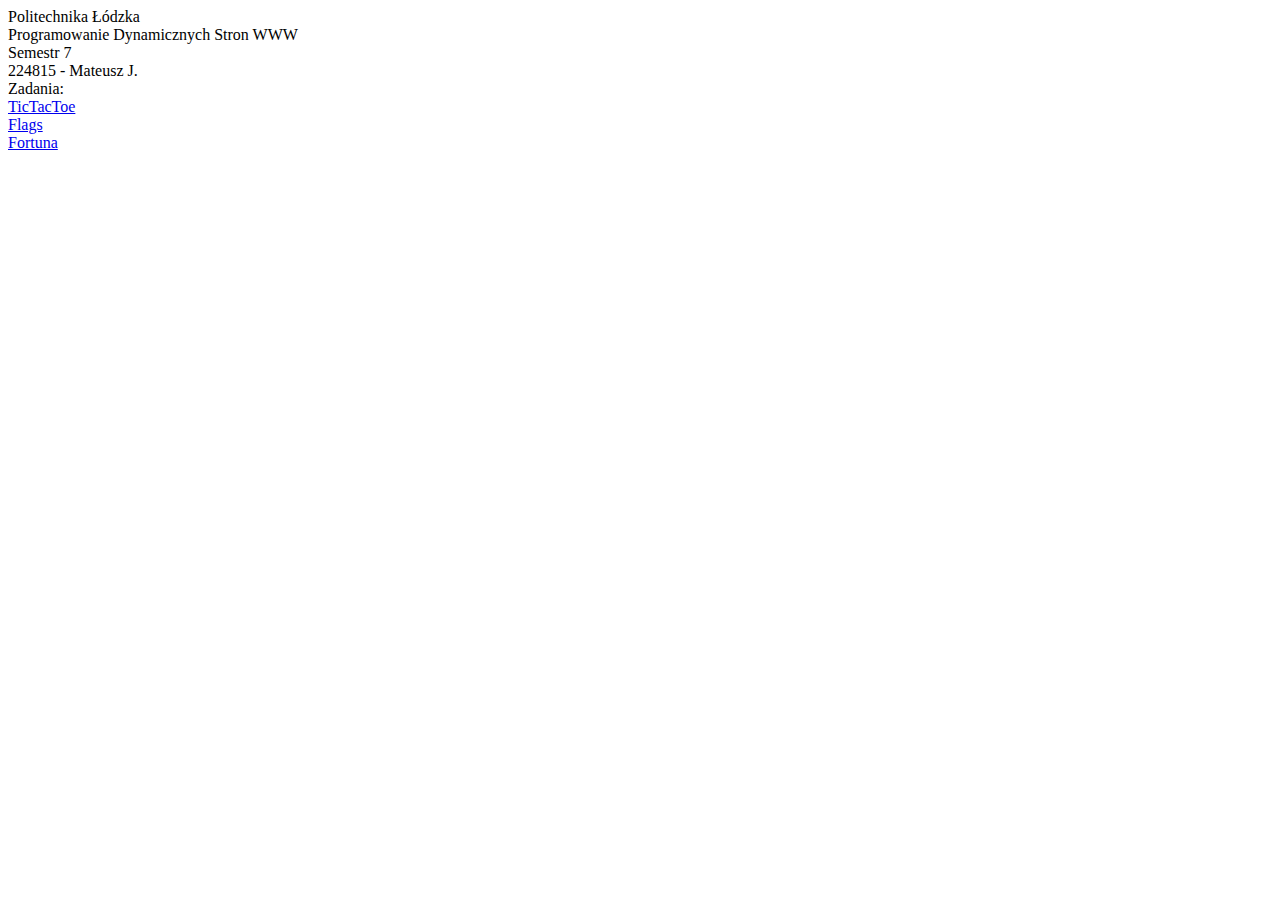
<file: index.html>
<!doctype html>

<html lang="pl">
<head>
<title>Programowanie Dynamiczych Stron WWW Mateusz J.</title>
</head>

<body>
    Politechnika Łódzka <br/>
    Programowanie Dynamicznych Stron WWW <br/>
    Semestr 7 <br/>
    224815 - Mateusz J. <br/>
    Zadania: <br/>
    <a href="cwiczenie1/tictactoe.html">TicTacToe</a><br/>
    <a href="cwiczenie2/flags.html">Flags</a><br/>
    <a href="kolofortuny/kf.html">Fortuna</a><br/>
</body>
</html>
</file>
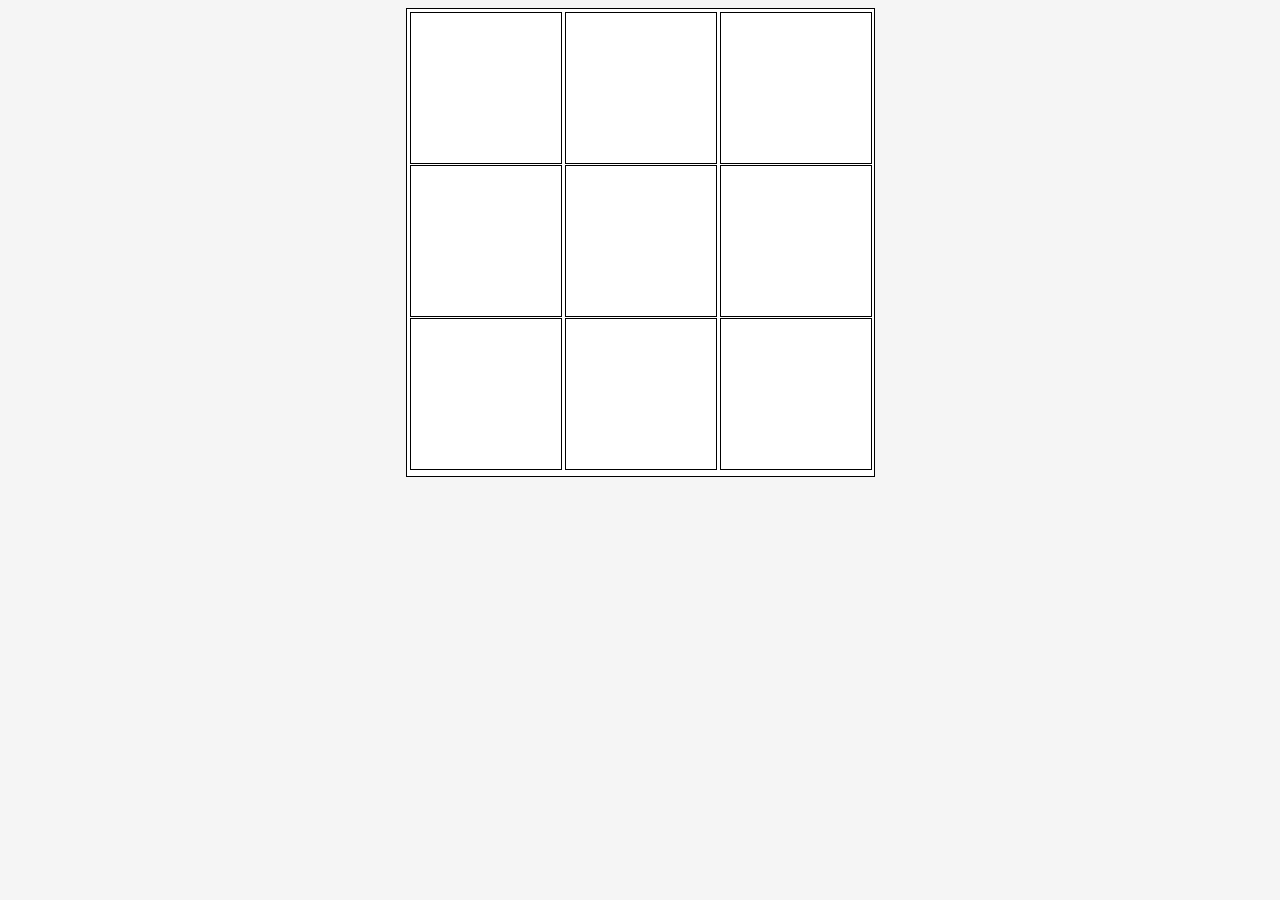
<file: cwiczenie1/tictactoe.html>
<!doctype html>
<html>
<head>
    <style>
        body{
            background-color: whitesmoke;
        }
        #container{
            position:relative;
            margin: 0 auto;
            box-sizing: border-box;
            width:469px;
            height:469px;
            background-color: white;
            border:1px solid black;
        }
        .field{
            position:relative;
            float:left;
            width:150px;
            height:150px;
            margin-left: 3px;
            border:1px solid black;
            background-color: white;
            color:white;
            font-size: 130px;
            text-align: center;
        }
        .row1{
            margin-top: 3px;
        }
        .row2{
            margin-top: 156px;
        }
        .row3{
            margin-top: 309px;
        }
        .field:hover{
            color:black;
        }
    </style>
</head>
<body>
    <div id="container">
        <div class="row1">
            <div class="field">X</div>
            <div class="field">X</div>
            <div class="field">X</div>
        </div>
        <div class="row2">
            <div class="field">X</div>
            <div class="field">X</div>
            <div class="field">X</div>
        </div>
        <div class="row3">
            <div class="field">X</div>
            <div class="field">X</div>
            <div class="field">X</div>
        </div>
    </div>
</body>
</html>
</file>
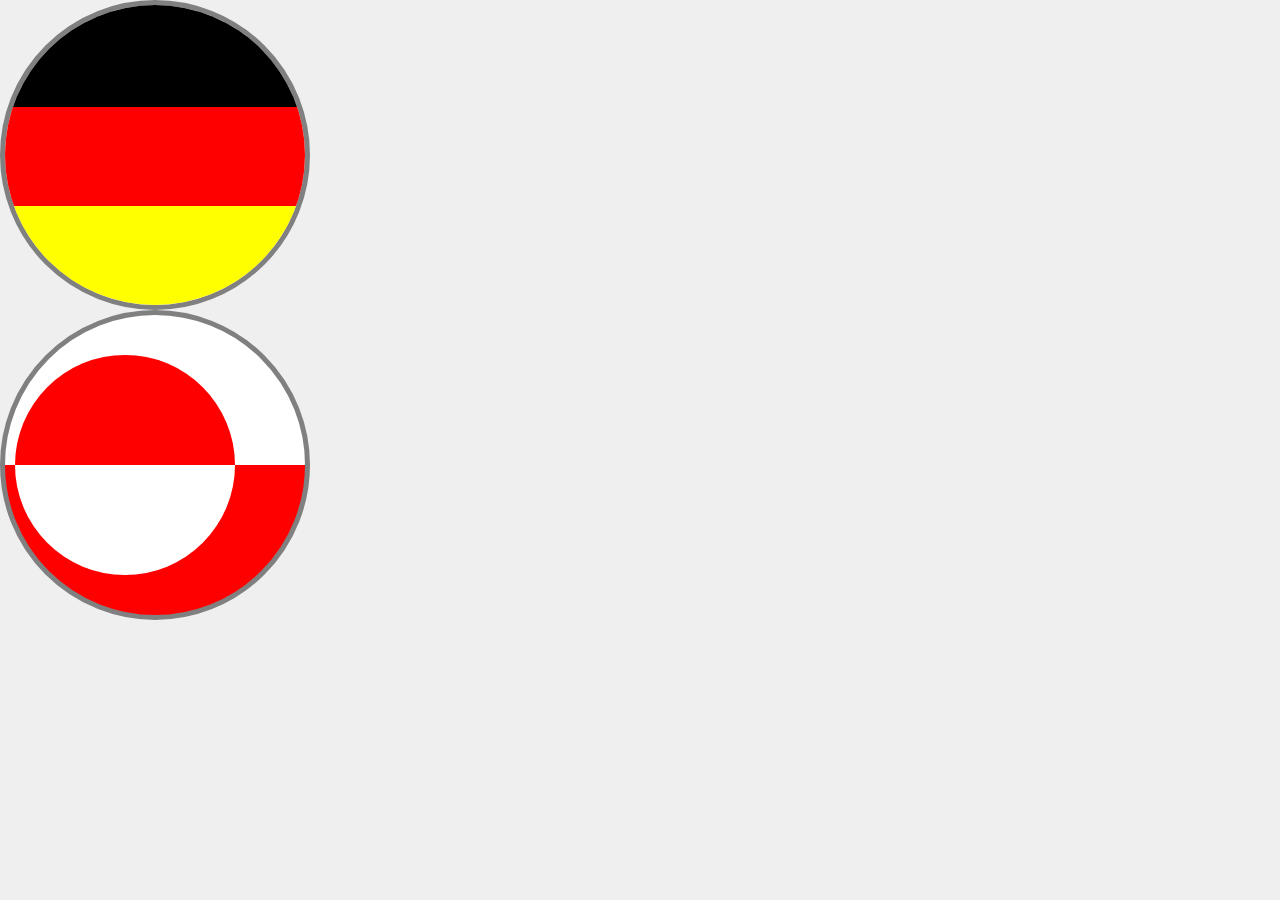
<file: cwiczenie2/flags.html>
<!DOCTYPE html>
<html>
<head>
    <style>
        body {
            background-color: #efefef;
            margin: 0;
        }
        .flag {
            border-radius: 100%;
            border: 5px gray solid;
            overflow: hidden;
            width: 300px;
            height: 300px;
        }
        .blackField {
            height: 34%;
            background-color: black;
        }
        .redField {
            height: 33%;
            background-color: red;
        }
        .yellowField {
            height: 34%;
            background-color: yellow;
        }
        #greenland{
            background: linear-gradient(to bottom, white 50%, red 50%);
        }
        .smallCircle {
            overflow: auto;
            border-radius: 50%;
            position: relative;
            top: 40px;
            left: 10px;
            width: 220px;
            height: 220px;
            background: linear-gradient(to top, white 50%, red 50%);
        }
    </style>
</head>
<body>
    <div class="flag" id="germany">
        <div class="blackField"></div>
        <div class="redField"></div>
        <div class="yellowField"></div>
    </div>

    <div class="flag" id="greenland">
        <div class="smallCircle">
        </div>
    </div>
</body>
</html>
</file>
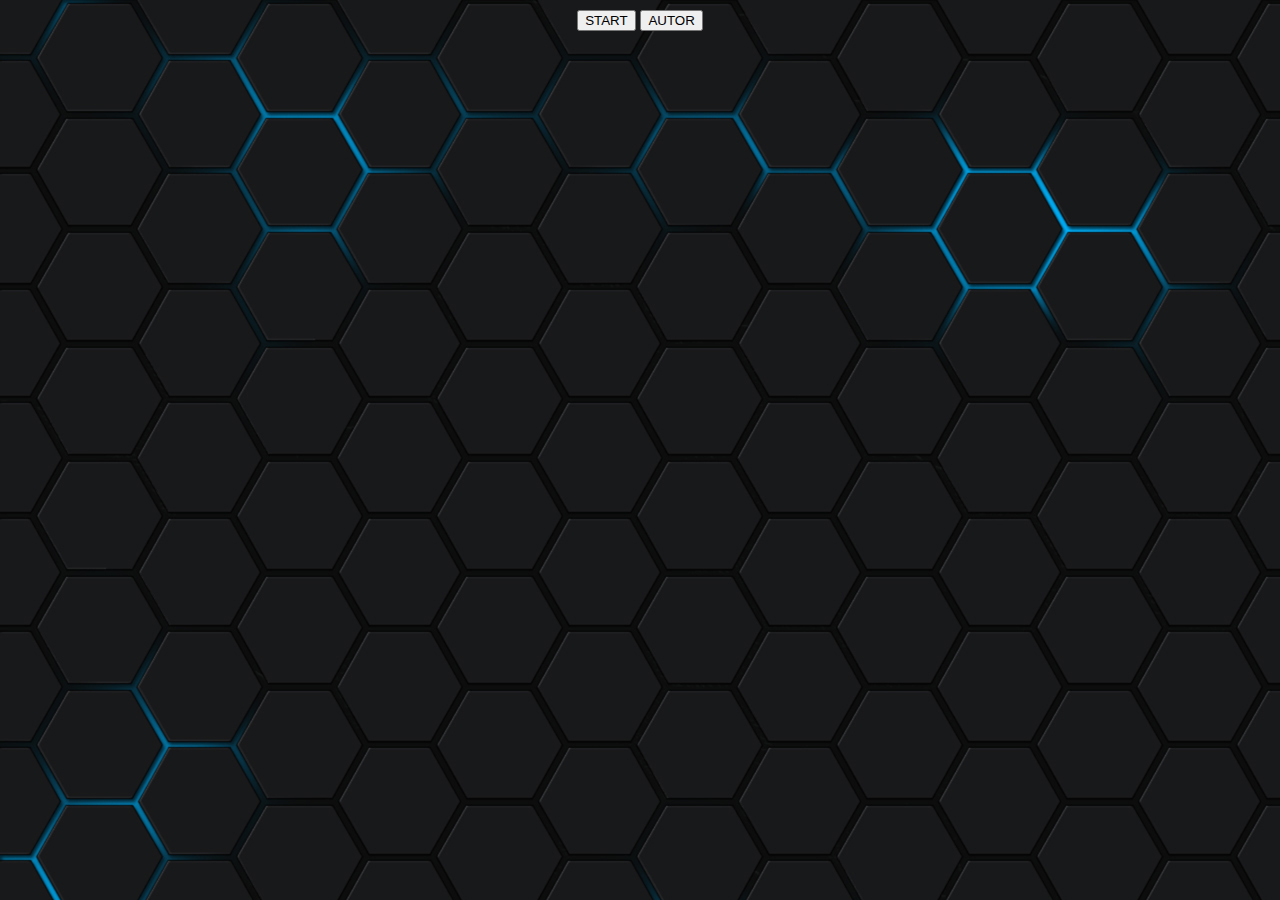
<file: kolofortuny/kf.html>
<!doctype html>
    <!--
        CSS JS JSON PETLE TWORZENIE ELEMENTOW WKLADANIE ELEMENTOW SPRAWDZENIE TEKSTU ETC

    WIEDZA :
    https://www.w3schools.com/js/js_htmldom_eventlistener.asp

    KOLO FORTUNY

    tło pod spodem (css background image, background position , background size)
    dwa przyciski tworzone funkcją Start Game : jeden start drugie Autor
    Start zaczyna gre A
    Autor : Fixed div szer/wys 60% 60% , prawy gorny rog zamknij, z informacją o autorze imie nazwisko numer albumu cos od siebie :)

    GRA:

    Na początku trzeba stworzyc ładne okienka pokazujace odgadywane losowo z JSONa słowo, proszę użyć róznych cssow np box-shadow każda litera to osobno stworzony np span.
    Potem w polu tekstowym duzym wysrodkowanym pod hasłem prosimy uzytkownika o litere. Jeśli w haśle są takie litery to odkrywamy je.
    Jeśli brak takiej litery to odejmuje od zyć 1 punkt.
    Jeśli wszystkie litery odgadlismy to dodajemy uzytkownikowi 5 dodatkowych zyć i losujemy gre od początku.
    W prawym gornym rogu pokazujemy liczbę zyć

    -->

    <html>
    <head>
        <meta charset="UTF-8"/>
        <link rel="stylesheet" type="text/css" href="style.css"/>

    </head>
    <body>
        <div id="menu">
            <button id="start" class="button">START</button>
            <button id="autor" class="button">AUTOR</button>
        </div>
        <div id="panstwa"></div>
        <div id="wrap">
            <table id="board">
                <tr><td><p>Życia</p></td><td><p id="lives">0</p></td></tr>
                <tr><td><p>Wynik</p></td><td><p id="score">0</p></td></tr>
            </table>
            <p> Hasło do odgadnięcia: </p><p id="pass"></p>
            <input type="text" placeholder="wpisz litere" id="wpisz_litere" value=""/>
            <button id="graj" class="button">GRAJ</button>
            <p> Wykorzystane litery: </p><p id="selected"></p>
        </div>
        <div id="about">
            <button id="closeAbout" class="button">X</button>
            <p> Wykonane Przez: Mateusz J. </p>
            <p> Numer albumu: 224815 </p>
            <p> Uczelnia: Politechnika Łódzka, Wydział EEIA </p>
            <p> O mnie: <br /> Student 7 semestru informatyki.
                Lubie programować i oglądać wyniki mojej pracy.
                Zawodowo programuje w c++ głównie dla systemów wbudowanych.
            </p>
        </div>
        <script type="text/javascript" src="countries.js"></script>
        <script type="text/javascript" src="consts.js"></script>
        <script type="text/javascript" src="fortuna.js"></script>
    </body>
    </html>
</file>
<file: kolofortuny/style.css>
body {
    background-image: url(background.jpg);
    color: white;
    font-size: larger;
}

table {
    table-layout: fixed;
    width: 100px;
}

#wrap {
    position: relative;
    float: none;
    margin: 0 auto;
    visibility: hidden;
    text-align: center;
}

#menu{
    position:relative;
    margin: 0 auto;
    text-align: center;
}

#about{
    position:fixed;
    left: 50%;
    top: 50%;
    transform: translate(-50%, -50%);
    width: 60%;
    height: 60%;
    margin: 0 auto;
    background-color: dimgray;
    visibility: hidden;
    color: black;
    z-index: 99;
}

#closeAbout{
    position: relative;
    float: right;
    text-transform: uppercase;
    font-weight: bold;
    font-size: large;
}

#board {
    position: relative;
    margin-left: 85%;
}

.invLetters{
    color: white;
    box-shadow: inset 1em 1em white;
    margin: 3px;
    font-family: monospace;
    font-size: xx-large;
    text-transform: uppercase;
}

.letters{
    color: white;
    margin: 3px;
    font-family: monospace;
    font-size: xx-large;
    text-transform: uppercase;
}

.spaces {
    color: white;
    margin: 2px;
    font-family: monospace;
    visibility: hidden;
}
</file>
